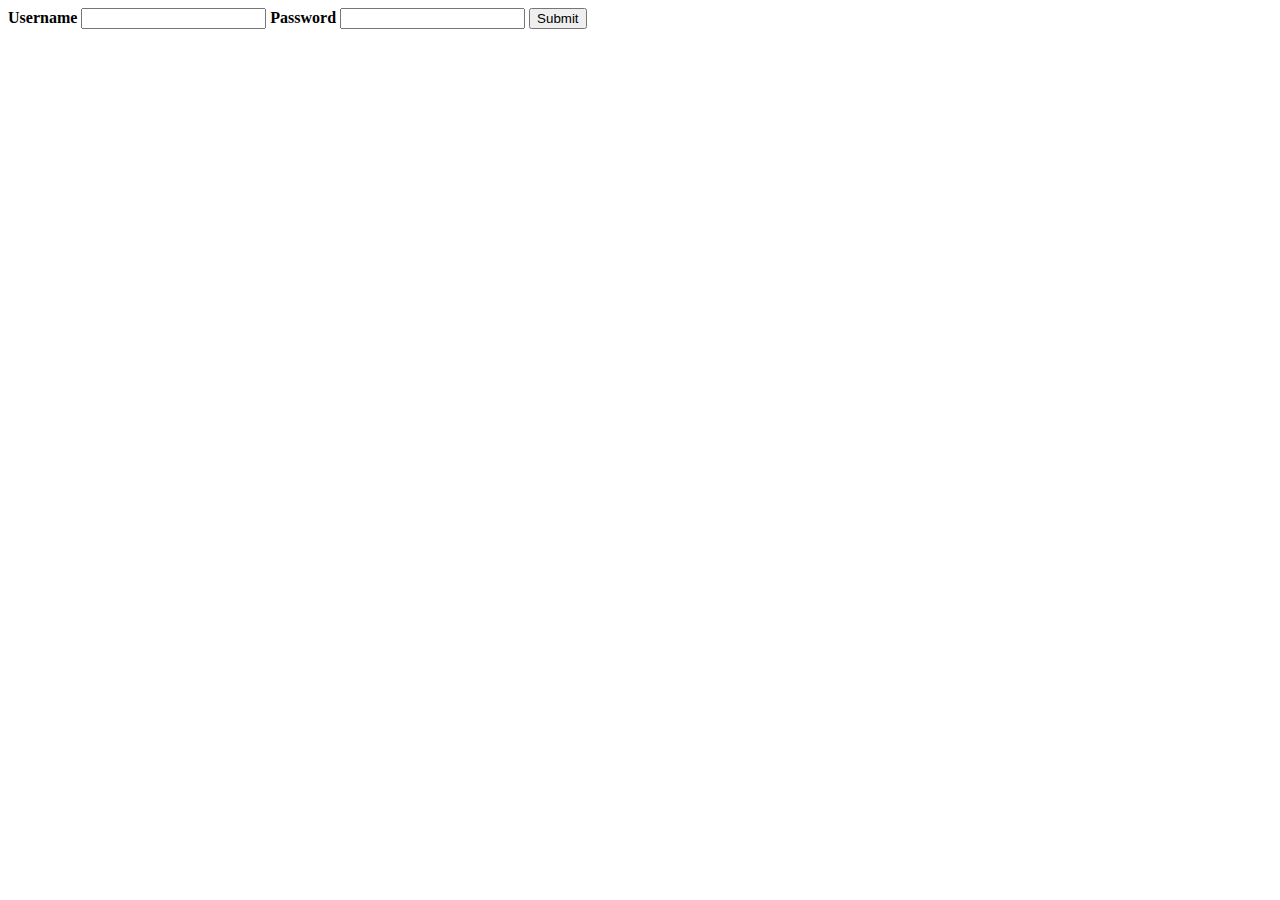
<file: quickstart/templates/login.html>
<!DOCTYPE html>

<form action="{{ url_for('login') }}" method="post">
    <label for="uname"><b>Username</b></label>
    <input type="text" name="username">
    
    <label for="psw"><b>Password</b></label>
    <input type="password" name="password">
    
    <input type="submit" value="Submit">
</form>
</file>
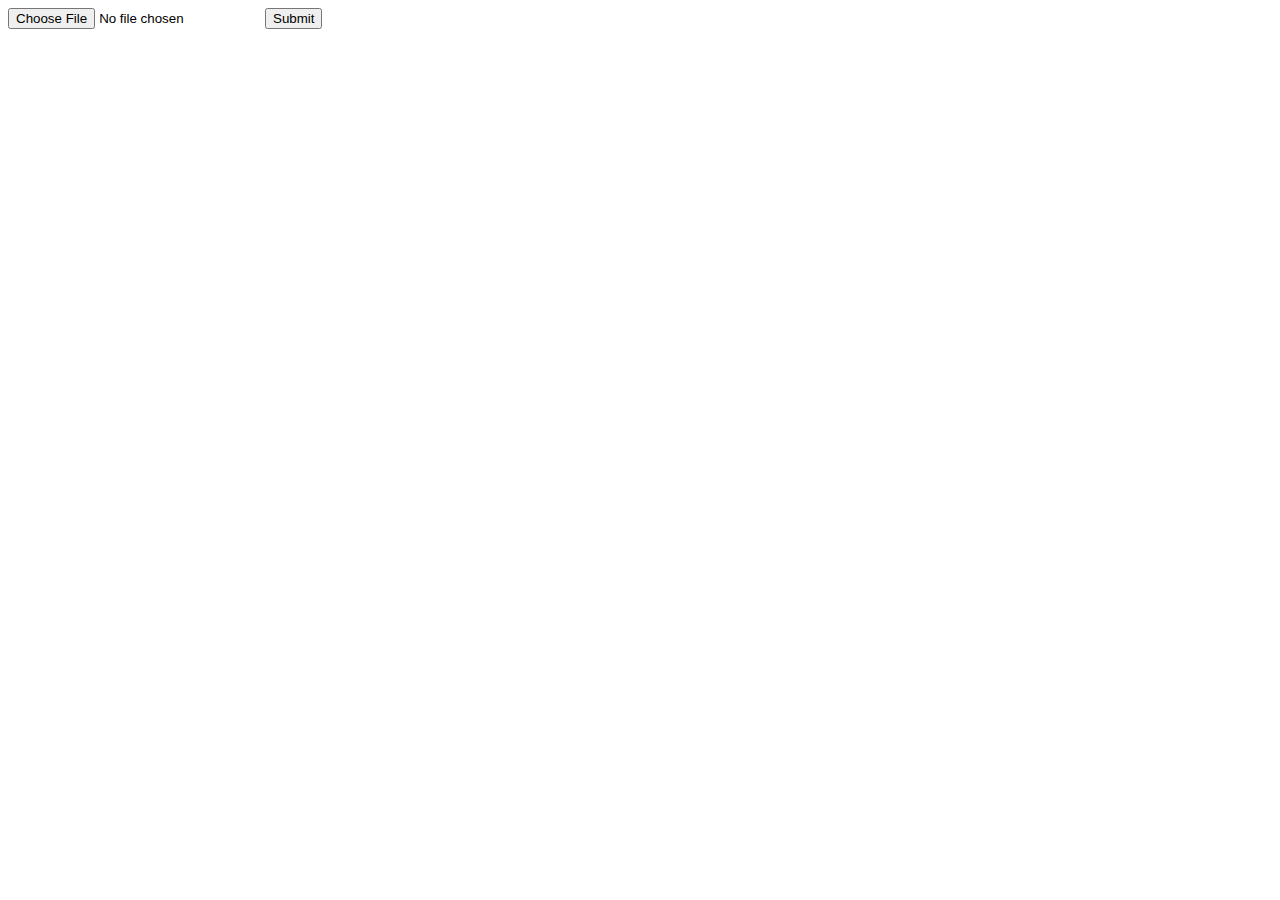
<file: quickstart/templates/upload.html>
<!DOCTYPE html>

<html>
    <body>
        <form action="/uploader" method="POST"
            enctype="multipart/form-data">
            <input type="file" name="file">
            <input type="submit">
        </form>
    </body>
</html>
</file>
